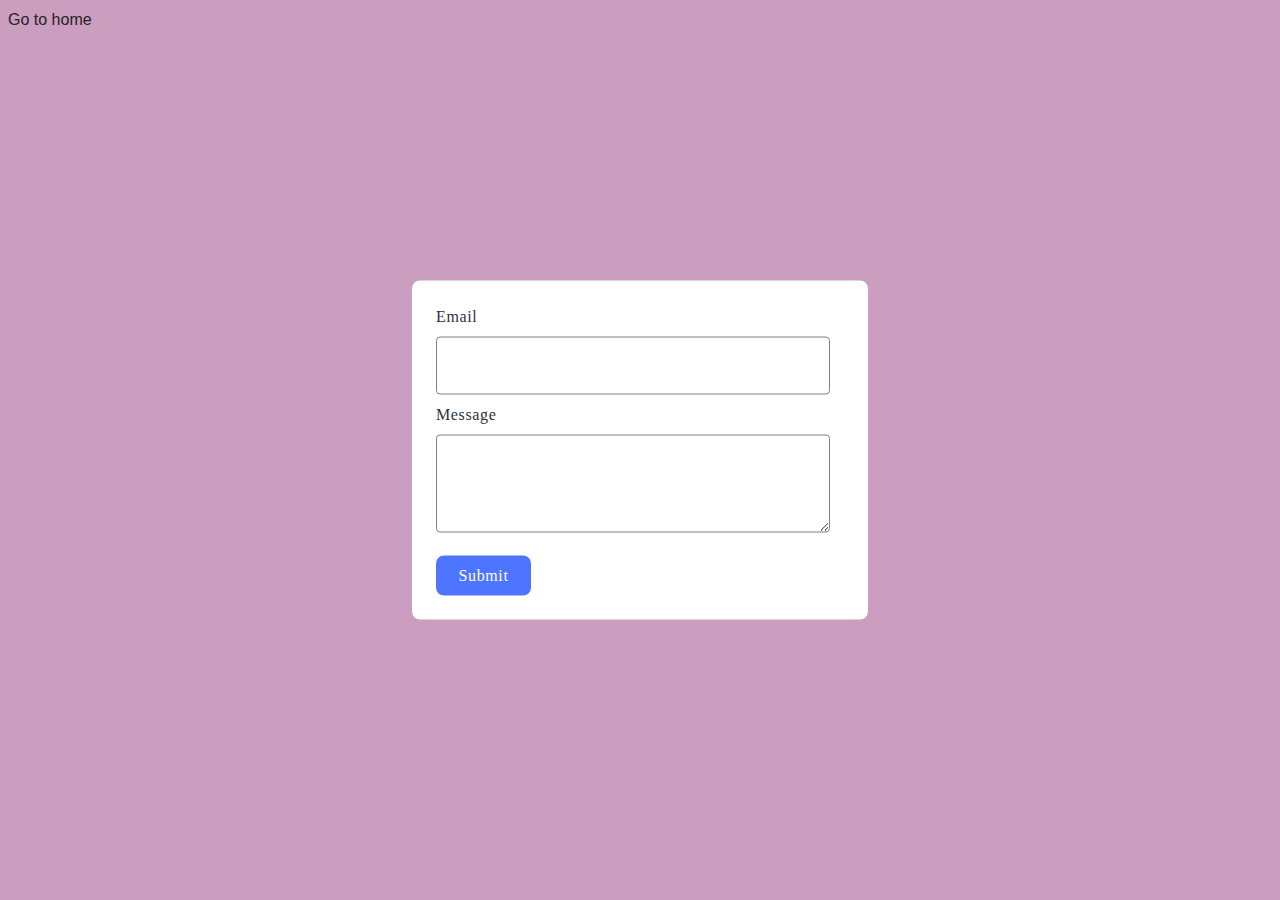
<file: src/2-form.html>
<!DOCTYPE html>
<html lang="en">
  <head>
    <meta charset="UTF-8" />
    <meta http-equiv="X-UA-Compatible" content="IE=edge" />
    <meta name="viewport" content="width=device-width, initial-scale=1.0" />
    <title>Page 3</title>
    <link rel="stylesheet" href="./css/styles.css" />
  </head>
  <body>
    <section>
      <a href="./index.html">Go to home</a>
    </section>
    <form class="feedback-form" autocomplete="off">
      <label>
        Email
        <input type="email" name="email" autofocus />
      </label>
      <label>
        Message
        <textarea name="message" rows="8"></textarea>
      </label>
      <button type="submit">Submit</button>
    </form>
    <script src="./js/2-form.js" type="module"></script>
  </body>
</html>
</file>
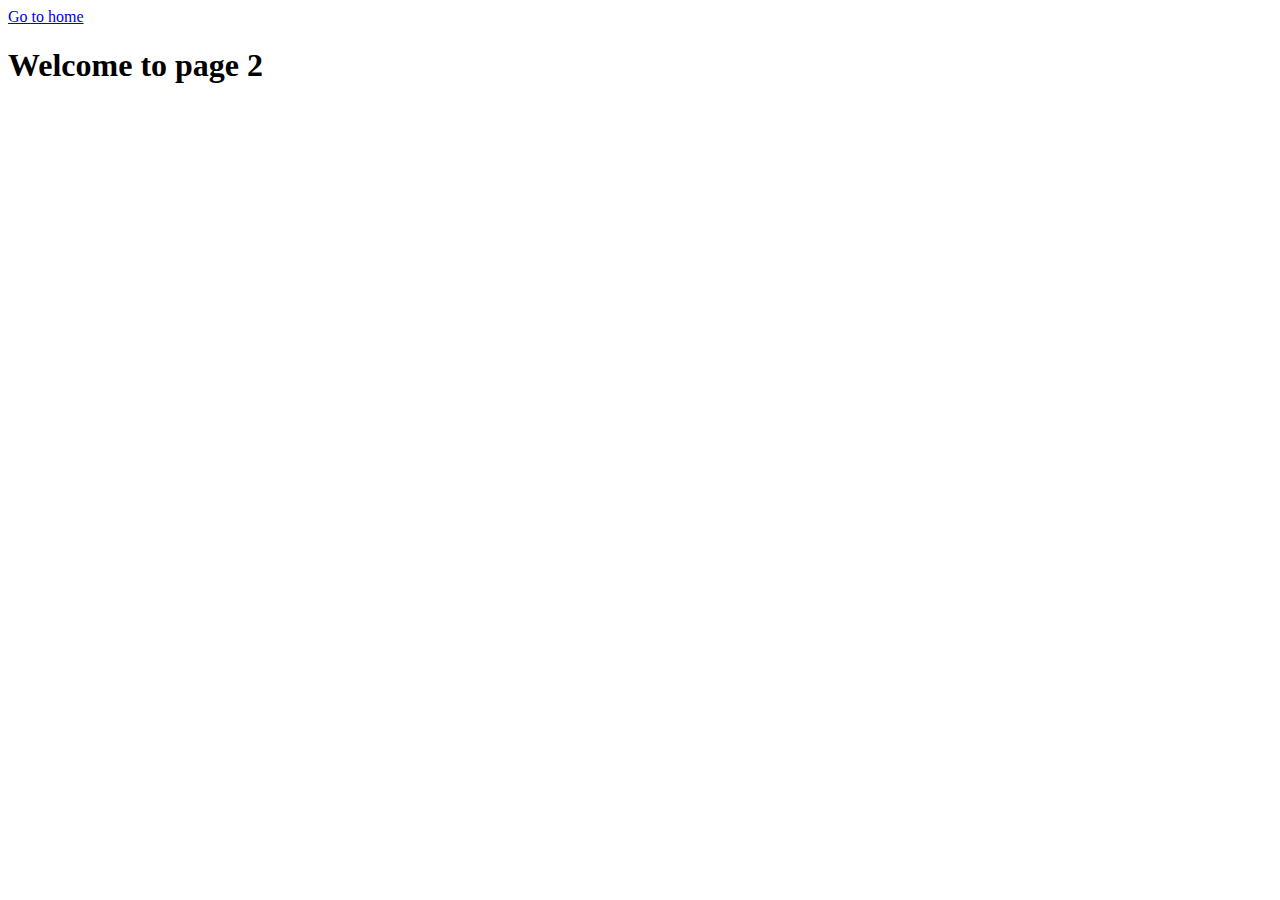
<file: src/page-2.html>
<!DOCTYPE html>
<html lang="en">
  <head>
    <meta charset="UTF-8" />
    <meta http-equiv="X-UA-Compatible" content="IE=edge" />
    <meta name="viewport" content="width=device-width, initial-scale=1.0" />
    <title>Page 2</title>
  </head>
  <body>
    <section>
      <a href="./index.html">Go to home</a>
      <h1>Welcome to page 2</h1>
    </section>
  </body>
</html>
</file>
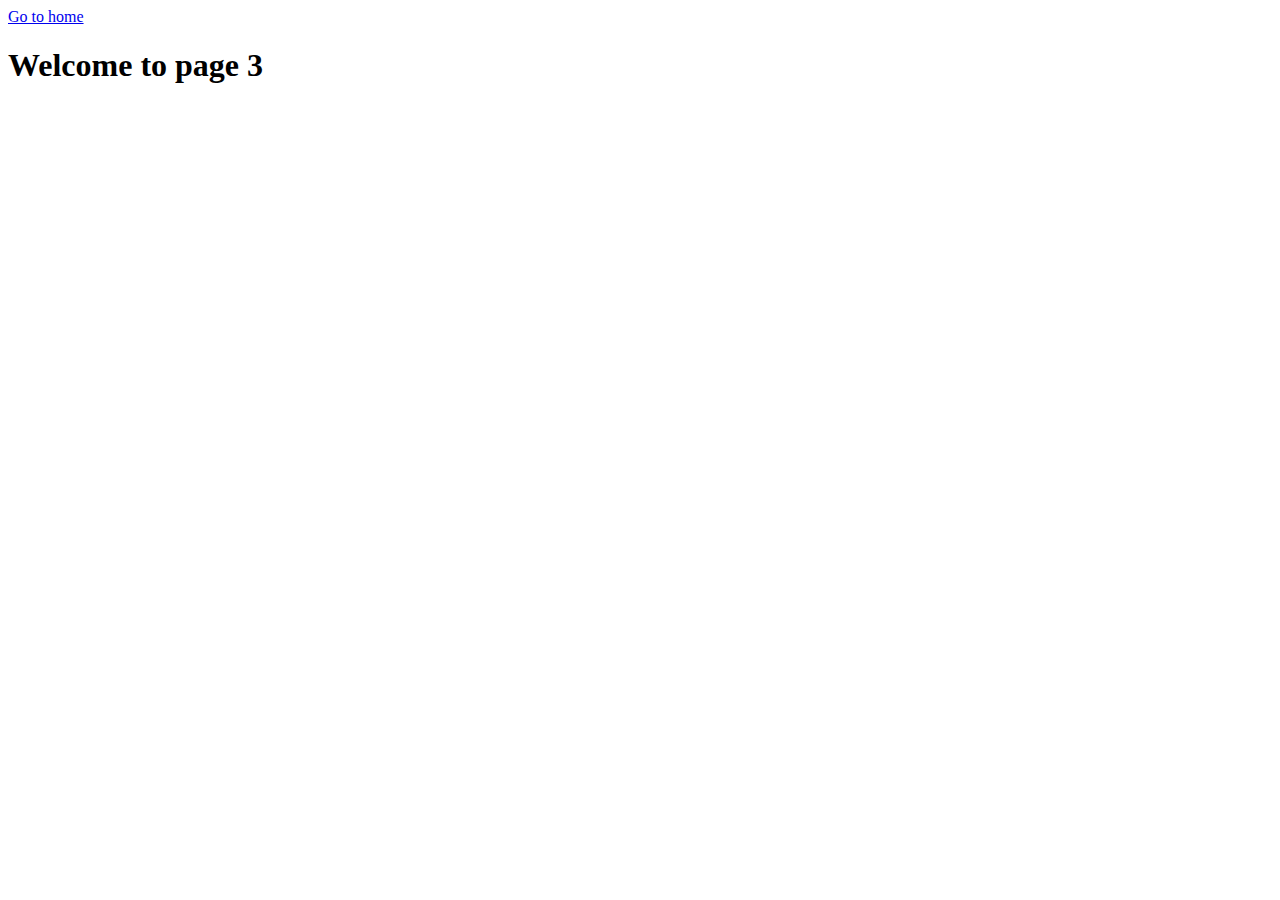
<file: src/page-3.html>
<!DOCTYPE html>
<html lang="en">
  <head>
    <meta charset="UTF-8" />
    <meta http-equiv="X-UA-Compatible" content="IE=edge" />
    <meta name="viewport" content="width=device-width, initial-scale=1.0" />
    <title>Page 3</title>
  </head>
  <body>
    <section>
      <a href="./index.html">Go to home</a>
      <h1>Welcome to page 3</h1>
    </section>
  </body>
</html>
</file>
<file: src/css/styles.css>
/**
  |============================
  | include css partials with
  | default @import url()
  |============================
*/
@import url('./reset.css');
@import url('./vite-promo.css');
@import url('./header.css');

:root {
  font-family: Inter, Avenir, Helvetica, Arial, sans-serif;
  font-size: 16px;
  line-height: 24px;
  font-weight: 400;

  color: #242424;
  background-color: rgba(195, 142, 181, 0.87);

  font-synthesis: none;
  text-rendering: optimizeLegibility;
  -webkit-font-smoothing: antialiased;
  -moz-osx-font-smoothing: grayscale;
  -webkit-text-size-adjust: 100%;
}
img {
  display: block;
  width: 100%;
  height: auto;
}
.ul {
  list-style: none;
}
.gallery {
  display: flex;
  flex-wrap: wrap;
  width: 1128px;
  align-items: center;
  justify-content: center;
  gap: 24px;
  position: fixed;
  top: 50%;
  left: 50%;
  transform: translate(-50%, -50%);
}
.gallery-item {
  width: calc((100% - 48px) / 3);
  transition: all 500ms cubic-bezier(0.4, 0, 0.2, 1);
}
.gallery-link {
}
.gallery-image {
  width: 360px;
  height: 200px;
  object-fit: cover;
  transition: transform 1s ease;
}
.gallery-image:hover {
  transform: scale(1.04);
}

.feedback-form {
  position: absolute;
  top: 50%;
  left: 50%;
  transform: translate(-50%, -50%);
  width: 408px;
  padding: 24px;
  border-radius: 8px;
  background: #fff;
}

.feedback-form label {
  display: block;
  margin-bottom: 8px;
  font-size: 16px;
  line-height: 1.5;
  letter-spacing: 0.04em;
  color: #2e2f42;
  font-family: Montserrat;
  font-size: 16px;
  font-style: normal;
}

[type='email'] {
  outline: transparent;
  border-radius: 4px;
  border: 1px solid #808080;
  padding: 8px 16px;
  width: 360px;
  height: 40px;
  margin-top: 8px;
  font-size: 16px;
  line-height: 1.5;
  letter-spacing: 0.04em;
  margin-top: 8px;
  transition: border 250ms ease;
}

[name='message'] {
  outline: transparent;
  border-radius: 4px;
  border: 1px solid #808080;
  padding: 8px 16px;
  width: 360px;
  height: 80px;
  margin-top: 8px;
  font-size: 16px;
  line-height: 1.5;
  letter-spacing: 0.04em;
  transition: border 250ms ease;
}

[type='email']:hover,
[name='message']:hover {
  border: 1px solid #000000;
}

[type='email']:focus,
[name='message']:focus,
[type='email']:active,
[name='message']:active {
  border: 1px solid #808080;
}

button {
  border-radius: 8px;
  border: none;
  background: #4e75ff;
  width: 95px;
  height: 40px;
  margin-top: 8px;
  color: #fff;
  font-family: Montserrat;
  font-size: 16px;
  font-style: normal;
  font-weight: 500;
  line-height: 1.5;
  letter-spacing: 0.04em;
}

button:hover {
  background: #6c8cff;
}
</file>
